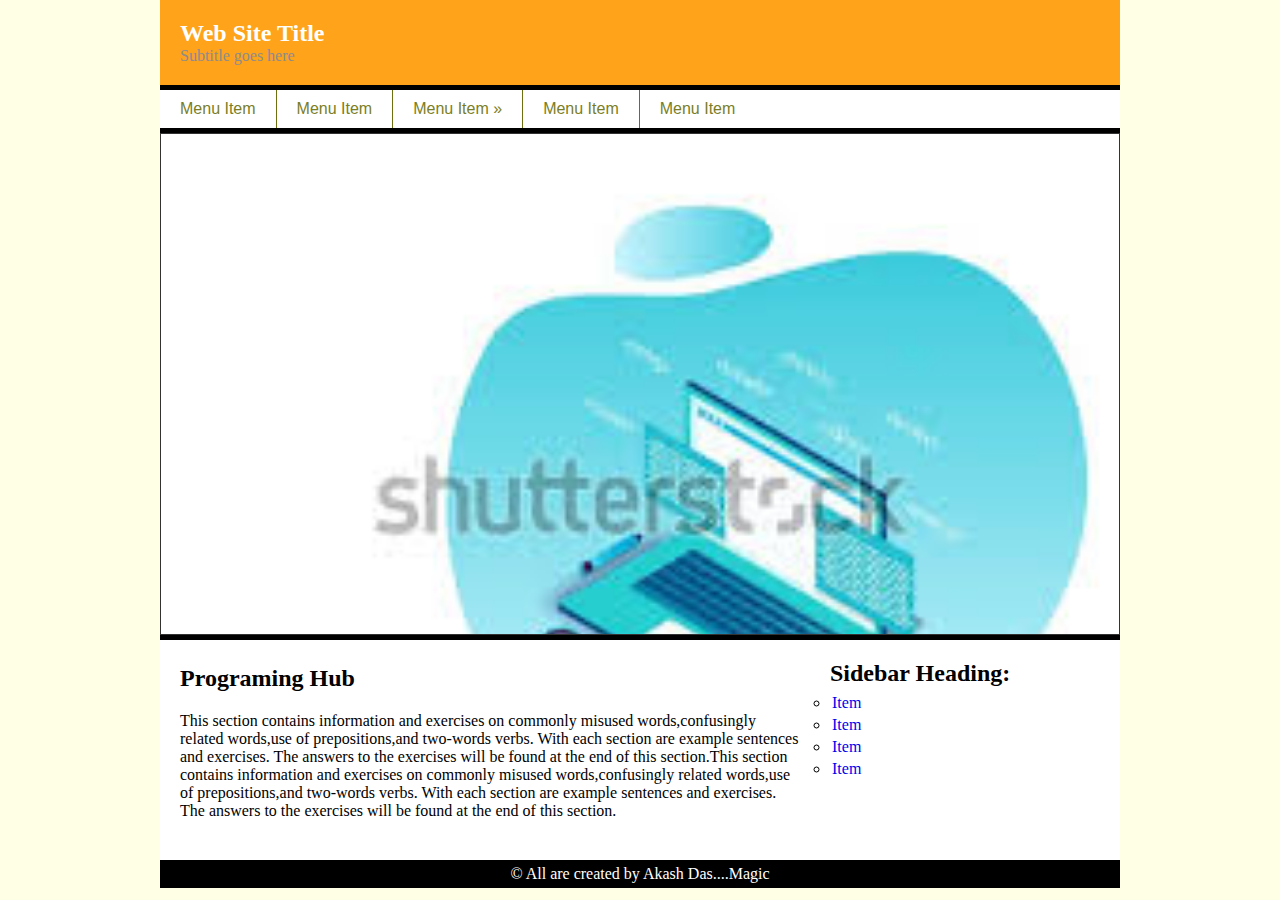
<file: First website.html>
<!DOCTYPE html>
	<html>
			<head>
				<!-- Developer Akash das -->
				<meta charset="utf-8">
				<title>My first website</title>

			    <link rel="stylesheet" href="themes/default/default.css" type="text/css" media="screen" />
			    <link rel="stylesheet" href="themes/light/light.css" type="text/css" media="screen" />
			    <link rel="stylesheet" href="themes/dark/dark.css" type="text/css" media="screen" />
			    <link rel="stylesheet" href="themes/bar/bar.css" type="text/css" media="screen" />
			    <link rel="stylesheet" href="nivo-slider.css" type="text/css" media="screen" />

				<link rel="stylesheet" href="Style.css" type="text/css"/>
			</head>
			
			<body>
				<div id="wrapper">
					<header>
						<div id="header">
							<h2>Web Site Title</h2>
							<p>Subtitle goes here</p>
						</div>
					</header>

					<nav>
						<div id="nav">
							<ul>
								<li><a href=" ">Menu Item</a></li>
								<li><a href=" ">Menu Item</a></li>
								<li><a href=" ">Menu Item &raquo</a>
									<ul>
										<li><a href=" ">Dropdron menu</a></li>
										<li><a href=" ">Dropdron menu</a></li>
										<li><a href=" ">Dropdron menu</a>
											<ul>
												<li><a href=" ">Sub Drepdoron Menu</a></li>
												<li><a href=" ">Sub Drepdoron Menu</a></li>
												<li><a href=" ">Sub Drepdoron Menu</a></li>
											</ul>
										</li>
										<li><a href=" ">Dropdron menu</a></li>
									</ul>
								</li>
								<li><a href=" ">Menu Item</a></li>
								<li><a href=" ">Menu Item</a></li>						
							</ul>
						</div>
					</nav>

					<section>
						<div id="img">
							
							<div class="slider-wrapper theme-bar">
				            <div id="slider" class="nivoSlider">
				                <img src="img/images.jfif"/>
				                <img src="img/index.jfif"/>
				                <img src="img/photo-1534337621606-e3df5ee0e97f.webp"/>
				                <img src="img/images.png"/>
				            </div>
				            <div id="htmlcaption" class="nivo-html-caption">
				                <strong>This</strong> is an example of a <em>HTML</em> caption with <a href="#">a link</a>. 
				            </div>
				            </div>

						</div>
					</section>

					<div id="content_wrapper">
						<div id="main_content">
							<article>
								<h2>Programing Hub</h2>
								<p>This section contains information and exercises on commonly misused words,confusingly related words,use of prepositions,and two-words verbs. With each section are example sentences and exercises. The answers to the exercises will be found at the end of this section.This section contains information and exercises on commonly misused words,confusingly related words,use of prepositions,and two-words verbs. With each section are example sentences and exercises. The answers to the exercises will be found at the end of this section.</p>	
							</article>					
						</div>
						<div id="sidebar">
							<aside>
								<h2>Sidebar Heading:</h2>
								<ul>
									<li><a href=" ">Item</a></li>
									<li><a href=" ">Item</a></li>
									<li><a href=" ">Item</a></li>
									<li><a href=" ">Item</a></li>
								</ul>
							</aside>
						</div>
					</div>

					<footer>
						<div id="footer">
							<p>&copy; All are created by Akash Das....Magic</p>
						</div>
					</footer>
				</div>

				<script type="text/javascript" src="js/jquery-1.9.0.min.js"></script>
			    <script type="text/javascript" src="js/jquery.nivo.slider.js"></script>
			    <script type="text/javascript">
			    $(window).load(function() {
			        $('#slider').nivoSlider();
			    });
			    </script>
			
			</body>
	</html>
</file>
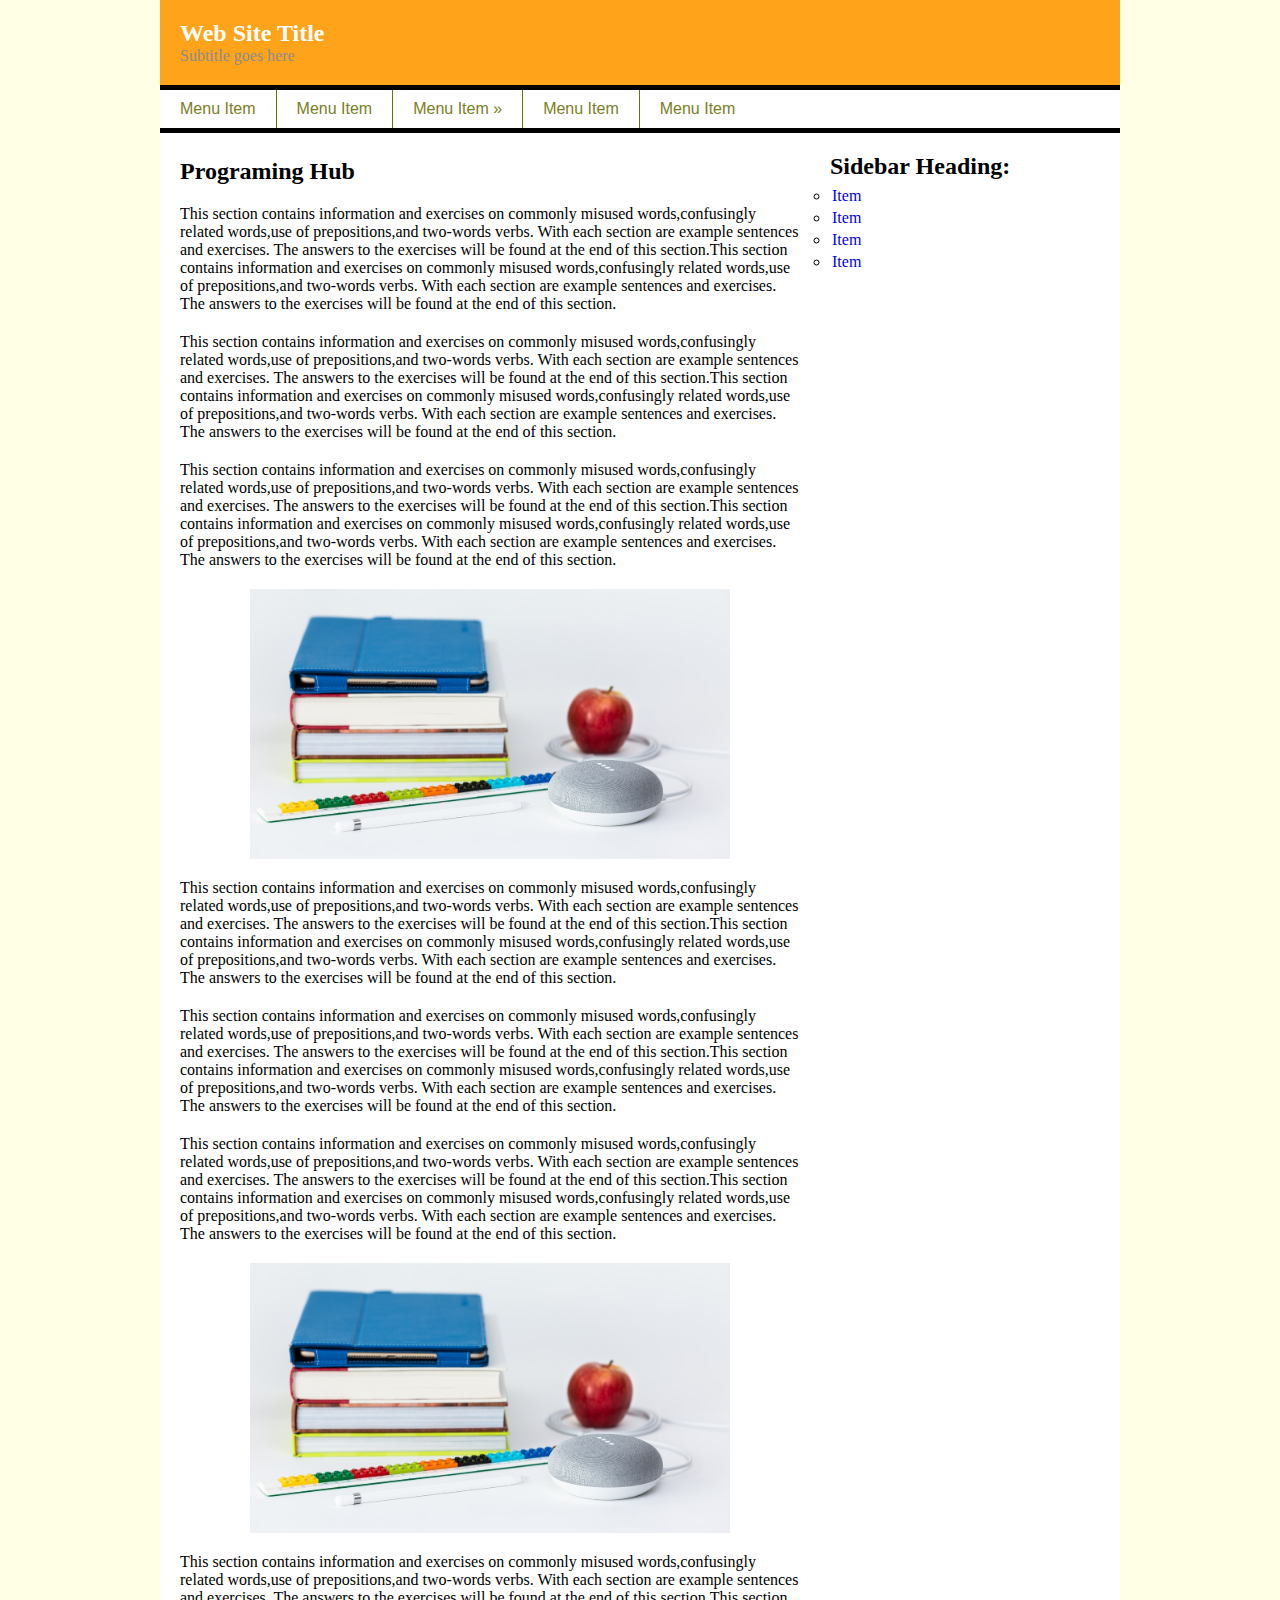
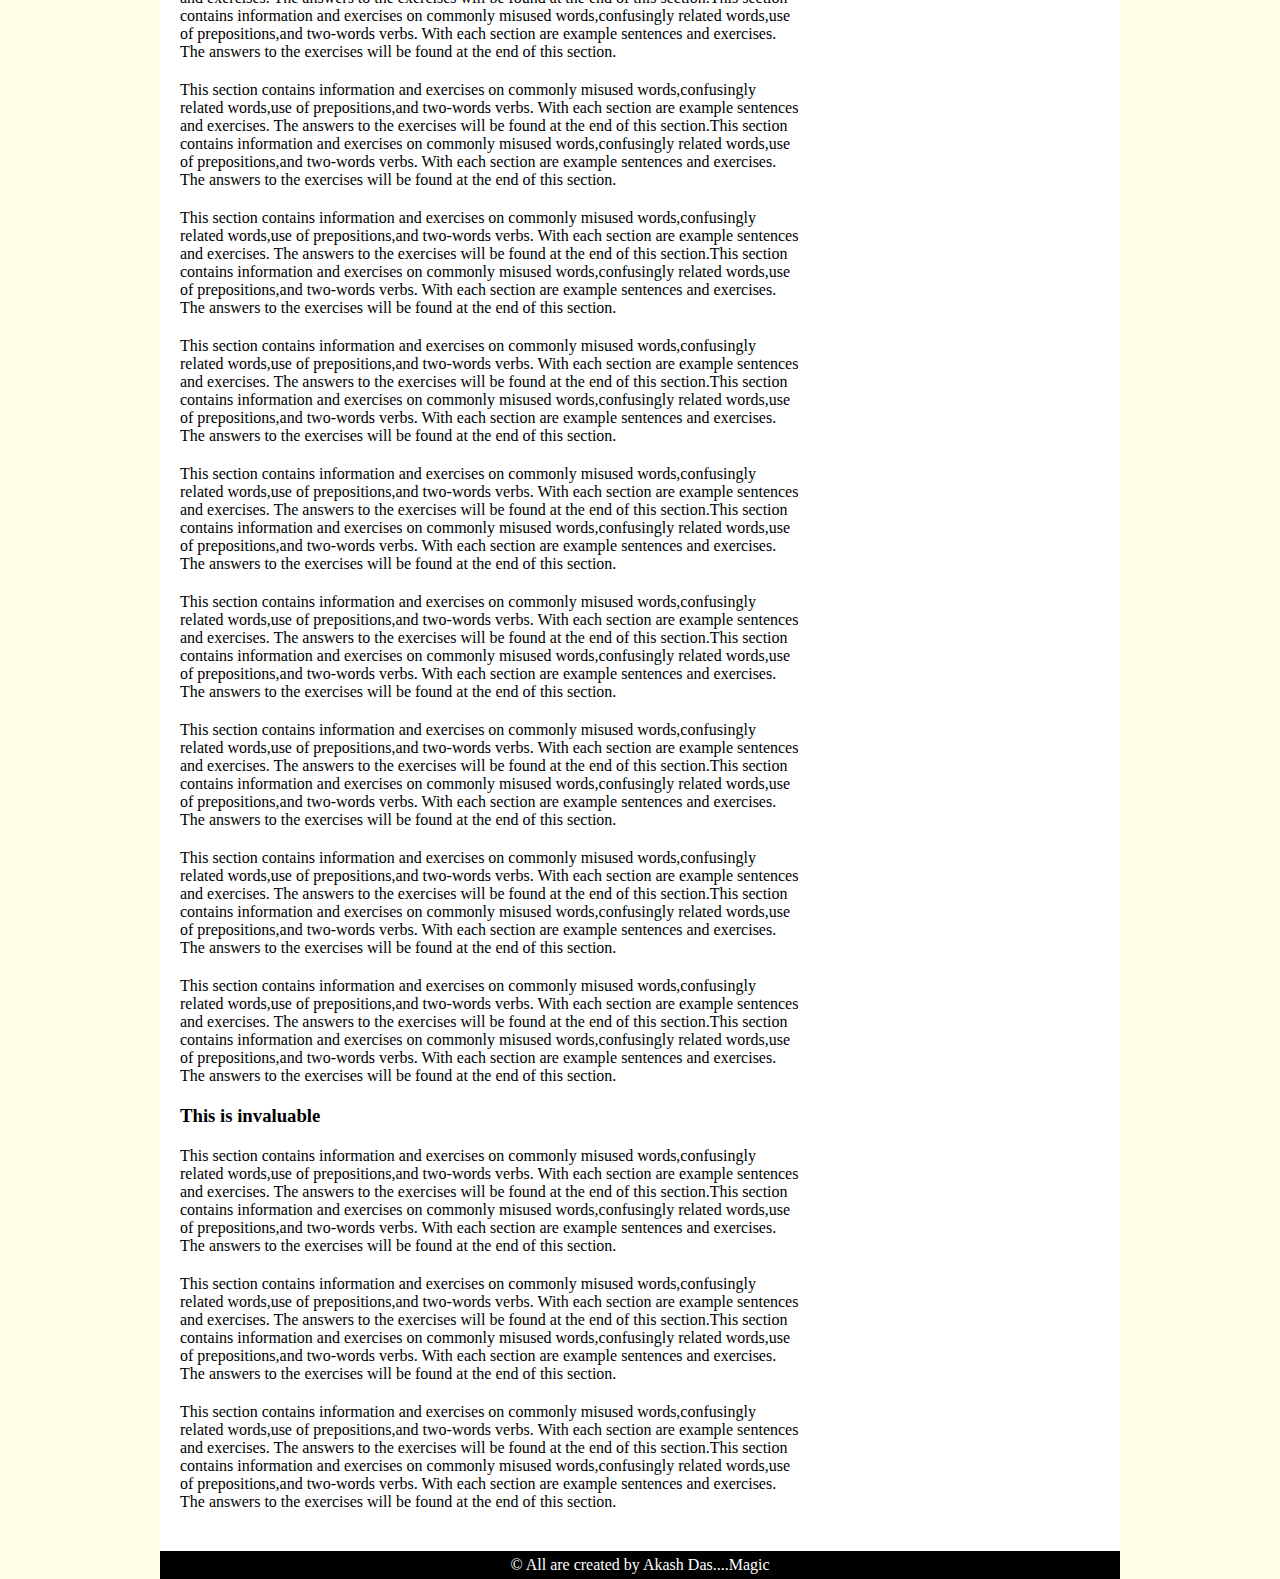
<file: insert.html>
<!DOCTYPE html>
	<html>
			<head>
				<!-- Developer Akash das -->
				<meta charset="utf-8">
				<title>My first swebsite</title>

				<link rel="stylesheet" href="insert.css" type="text/css"/>
			</head>
			
			<body>
				<div id="wrapper">
					<header>
						<div id="header">
							<h2>Web Site Title</h2>
							<p>Subtitle goes here</p>
						</div>
					</header>

					<nav>
						<div id="nav">
							<ul>
								<li><a href=" ">Menu Item</a></li>
								<li><a href=" ">Menu Item</a></li>
								<li><a href=" ">Menu Item &raquo</a>
									<ul>
										<li><a href=" ">Dropdron menu</a></li>
										<li><a href=" ">Dropdron menu</a></li>
										<li><a href=" ">Dropdron menu</a>
											<ul>
												<li><a href=" ">Sub Drepdoron Menu</a></li>
												<li><a href=" ">Sub Drepdoron Menu</a></li>
												<li><a href=" ">Sub Drepdoron Menu</a></li>
											</ul>
										</li>
										<li><a href=" ">Dropdron menu</a></li>
									</ul>
								</li>
								<li><a href=" ">Menu Item</a></li>
								<li><a href=" ">Menu Item</a></li>						
							</ul>
						</div>
					</nav>

					<div id="content_wrapper">
						<div id="main_content">
							<article>
								<h2>Programing Hub</h2>
								<p>This section contains information and exercises on commonly misused words,confusingly related words,use of prepositions,and two-words verbs. With each section are example sentences and exercises. The answers to the exercises will be found at the end of this section.This section contains information and exercises on commonly misused words,confusingly related words,use of prepositions,and two-words verbs. With each section are example sentences and exercises. The answers to the exercises will be found at the end of this section.</p><p>This section contains information and exercises on commonly misused words,confusingly related words,use of prepositions,and two-words verbs. With each section are example sentences and exercises. The answers to the exercises will be found at the end of this section.This section contains information and exercises on commonly misused words,confusingly related words,use of prepositions,and two-words verbs. With each section are example sentences and exercises. The answers to the exercises will be found at the end of this section.</p><p>This section contains information and exercises on commonly misused words,confusingly related words,use of prepositions,and two-words verbs. With each section are example sentences and exercises. The answers to the exercises will be found at the end of this section.This section contains information and exercises on commonly misused words,confusingly related words,use of prepositions,and two-words verbs. With each section are example sentences and exercises. The answers to the exercises will be found at the end of this section.</p>
								<img src="img/photo-1534337621606-e3df5ee0e97f.webp"/>
								<p>This section contains information and exercises on commonly misused words,confusingly related words,use of prepositions,and two-words verbs. With each section are example sentences and exercises. The answers to the exercises will be found at the end of this section.This section contains information and exercises on commonly misused words,confusingly related words,use of prepositions,and two-words verbs. With each section are example sentences and exercises. The answers to the exercises will be found at the end of this section.</p><p>This section contains information and exercises on commonly misused words,confusingly related words,use of prepositions,and two-words verbs. With each section are example sentences and exercises. The answers to the exercises will be found at the end of this section.This section contains information and exercises on commonly misused words,confusingly related words,use of prepositions,and two-words verbs. With each section are example sentences and exercises. The answers to the exercises will be found at the end of this section.</p><p>This section contains information and exercises on commonly misused words,confusingly related words,use of prepositions,and two-words verbs. With each section are example sentences and exercises. The answers to the exercises will be found at the end of this section.This section contains information and exercises on commonly misused words,confusingly related words,use of prepositions,and two-words verbs. With each section are example sentences and exercises. The answers to the exercises will be found at the end of this section.</p>
								<img src="img/photo-1534337621606-e3df5ee0e97f.webp"/>
								<p>This section contains information and exercises on commonly misused words,confusingly related words,use of prepositions,and two-words verbs. With each section are example sentences and exercises. The answers to the exercises will be found at the end of this section.This section contains information and exercises on commonly misused words,confusingly related words,use of prepositions,and two-words verbs. With each section are example sentences and exercises. The answers to the exercises will be found at the end of this section.</p><p>This section contains information and exercises on commonly misused words,confusingly related words,use of prepositions,and two-words verbs. With each section are example sentences and exercises. The answers to the exercises will be found at the end of this section.This section contains information and exercises on commonly misused words,confusingly related words,use of prepositions,and two-words verbs. With each section are example sentences and exercises. The answers to the exercises will be found at the end of this section.</p><p>This section contains information and exercises on commonly misused words,confusingly related words,use of prepositions,and two-words verbs. With each section are example sentences and exercises. The answers to the exercises will be found at the end of this section.This section contains information and exercises on commonly misused words,confusingly related words,use of prepositions,and two-words verbs. With each section are example sentences and exercises. The answers to the exercises will be found at the end of this section.</p><p>This section contains information and exercises on commonly misused words,confusingly related words,use of prepositions,and two-words verbs. With each section are example sentences and exercises. The answers to the exercises will be found at the end of this section.This section contains information and exercises on commonly misused words,confusingly related words,use of prepositions,and two-words verbs. With each section are example sentences and exercises. The answers to the exercises will be found at the end of this section.</p><p>This section contains information and exercises on commonly misused words,confusingly related words,use of prepositions,and two-words verbs. With each section are example sentences and exercises. The answers to the exercises will be found at the end of this section.This section contains information and exercises on commonly misused words,confusingly related words,use of prepositions,and two-words verbs. With each section are example sentences and exercises. The answers to the exercises will be found at the end of this section.</p><p>This section contains information and exercises on commonly misused words,confusingly related words,use of prepositions,and two-words verbs. With each section are example sentences and exercises. The answers to the exercises will be found at the end of this section.This section contains information and exercises on commonly misused words,confusingly related words,use of prepositions,and two-words verbs. With each section are example sentences and exercises. The answers to the exercises will be found at the end of this section.</p><p>This section contains information and exercises on commonly misused words,confusingly related words,use of prepositions,and two-words verbs. With each section are example sentences and exercises. The answers to the exercises will be found at the end of this section.This section contains information and exercises on commonly misused words,confusingly related words,use of prepositions,and two-words verbs. With each section are example sentences and exercises. The answers to the exercises will be found at the end of this section.</p><p>This section contains information and exercises on commonly misused words,confusingly related words,use of prepositions,and two-words verbs. With each section are example sentences and exercises. The answers to the exercises will be found at the end of this section.This section contains information and exercises on commonly misused words,confusingly related words,use of prepositions,and two-words verbs. With each section are example sentences and exercises. The answers to the exercises will be found at the end of this section.</p><p>This section contains information and exercises on commonly misused words,confusingly related words,use of prepositions,and two-words verbs. With each section are example sentences and exercises. The answers to the exercises will be found at the end of this section.This section contains information and exercises on commonly misused words,confusingly related words,use of prepositions,and two-words verbs. With each section are example sentences and exercises. The answers to the exercises will be found at the end of this section.</p>
								<h3>This is invaluable</h3>
								<p>This section contains information and exercises on commonly misused words,confusingly related words,use of prepositions,and two-words verbs. With each section are example sentences and exercises. The answers to the exercises will be found at the end of this section.This section contains information and exercises on commonly misused words,confusingly related words,use of prepositions,and two-words verbs. With each section are example sentences and exercises. The answers to the exercises will be found at the end of this section.</p><p>This section contains information and exercises on commonly misused words,confusingly related words,use of prepositions,and two-words verbs. With each section are example sentences and exercises. The answers to the exercises will be found at the end of this section.This section contains information and exercises on commonly misused words,confusingly related words,use of prepositions,and two-words verbs. With each section are example sentences and exercises. The answers to the exercises will be found at the end of this section.</p><p>This section contains information and exercises on commonly misused words,confusingly related words,use of prepositions,and two-words verbs. With each section are example sentences and exercises. The answers to the exercises will be found at the end of this section.This section contains information and exercises on commonly misused words,confusingly related words,use of prepositions,and two-words verbs. With each section are example sentences and exercises. The answers to the exercises will be found at the end of this section.</p>
							</article>					
						</div>
						<div id="sidebar">
							<aside>
								<h2>Sidebar Heading:</h2>
								<ul>
									<li><a href=" ">Item</a></li>
									<li><a href=" ">Item</a></li>
									<li><a href=" ">Item</a></li>
									<li><a href=" ">Item</a></li>
								</ul>
							</aside>
						</div>
					</div>

					<footer>
						<div id="footer">
							<p>&copy; All are created by Akash Das....Magic</p>
						</div>
					</footer>
				</div>
			
			</body>
	</html>
</file>
<file: themes/default/default.css>
/*
Skin Name: Nivo Slider Default Theme
Skin URI: http://nivo.dev7studios.com
Description: The default skin for the Nivo Slider.
Version: 1.3
Author: Gilbert Pellegrom
Author URI: http://dev7studios.com
Supports Thumbs: true
*/

.theme-default .nivoSlider {
	position:relative;
	background:#fff url(loading.gif) no-repeat 50% 50%;
    margin-bottom:10px;
    -webkit-box-shadow: 0px 1px 5px 0px #4a4a4a;
    -moz-box-shadow: 0px 1px 5px 0px #4a4a4a;
    box-shadow: 0px 1px 5px 0px #4a4a4a;
}
.theme-default .nivoSlider img {
	position:absolute;
	top:0px;
	left:0px;
	display:none;
}
.theme-default .nivoSlider a {
	border:0;
	display:block;
}

.theme-default .nivo-controlNav {
	text-align: center;
	padding: 20px 0;
}
.theme-default .nivo-controlNav a {
	display:inline-block;
	width:22px;
	height:22px;
	background:url(bullets.png) no-repeat;
	text-indent:-9999px;
	border:0;
	margin: 0 2px;
}
.theme-default .nivo-controlNav a.active {
	background-position:0 -22px;
}

.theme-default .nivo-directionNav a {
	display:block;
	width:30px;
	height:30px;
	background:url(arrows.png) no-repeat;
	text-indent:-9999px;
	border:0;
	opacity: 0;
	-webkit-transition: all 200ms ease-in-out;
    -moz-transition: all 200ms ease-in-out;
    -o-transition: all 200ms ease-in-out;
    transition: all 200ms ease-in-out;
}
.theme-default:hover .nivo-directionNav a { opacity: 1; }
.theme-default a.nivo-nextNav {
	background-position:-30px 0;
	right:15px;
}
.theme-default a.nivo-prevNav {
	left:15px;
}

.theme-default .nivo-caption {
    font-family: Helvetica, Arial, sans-serif;
}
.theme-default .nivo-caption a {
    color:#fff;
    border-bottom:1px dotted #fff;
}
.theme-default .nivo-caption a:hover {
    color:#fff;
}

.theme-default .nivo-controlNav.nivo-thumbs-enabled {
	width: 100%;
}
.theme-default .nivo-controlNav.nivo-thumbs-enabled a {
	width: auto;
	height: auto;
	background: none;
	margin-bottom: 5px;
}
.theme-default .nivo-controlNav.nivo-thumbs-enabled img {
	display: block;
	width: 120px;
	height: auto;
}
</file>
<file: themes/light/light.css>
/*
Skin Name: Nivo Slider Light Theme
Skin URI: http://nivo.dev7studios.com
Description: A light skin for the Nivo Slider.
Version: 1.0
Author: Gilbert Pellegrom
Author URI: http://dev7studios.com
Supports Thumbs: true
*/

.theme-light.slider-wrapper {
    background: #fff;
    padding: 10px;
}
.theme-light .nivoSlider {
	position:relative;
	background:#fff url(loading.gif) no-repeat 50% 50%;
    margin-bottom:10px;
    overflow: visible;
}
.theme-light .nivoSlider img {
	position:absolute;
	top:0px;
	left:0px;
	display:none;
}
.theme-light .nivoSlider a {
	border:0;
	display:block;
}

.theme-light .nivo-controlNav {
	text-align: left;
	padding: 0;
	position: relative;
	z-index: 10;
}
.theme-light .nivo-controlNav a {
	display:inline-block;
	width:10px;
	height:10px;
	background:url(bullets.png) no-repeat;
	text-indent:-9999px;
	border:0;
	margin: 0 2px;
}
.theme-light .nivo-controlNav a.active {
	background-position:0 100%;
}

.theme-light .nivo-directionNav a {
	display:block;
	width:30px;
	height:30px;
	background: url(arrows.png) no-repeat;
	text-indent:-9999px;
	border:0;
	top: auto;
	bottom: -36px;
	z-index: 11;
}
.theme-light .nivo-directionNav a:hover {
    background-color: #eee;
    -webkit-border-radius: 2px;
    -moz-border-radius: 2px;
    border-radius: 2px;
}
.theme-light a.nivo-nextNav {
	background-position:160% 50%;
	right:0px;
}
.theme-light a.nivo-prevNav {
    background-position:-60% 50%;
    left: auto;
	right: 35px;
}

.theme-light .nivo-caption {
    font-family: Helvetica, Arial, sans-serif;
}
.theme-light .nivo-caption a {
    color:#fff;
    border-bottom:1px dotted #fff;
}
.theme-light .nivo-caption a:hover {
    color:#fff;
}

.theme-light .nivo-controlNav.nivo-thumbs-enabled {
	width: 80%;
}
.theme-light .nivo-controlNav.nivo-thumbs-enabled a {
	width: auto;
	height: auto;
	background: none;
	margin-bottom: 5px;
}
.theme-light .nivo-controlNav.nivo-thumbs-enabled img {
	display: block;
	width: 120px;
	height: auto;
}
</file>
<file: themes/dark/dark.css>
/*
Skin Name: Nivo Slider Dark Theme
Skin URI: http://nivo.dev7studios.com
Description: A dark skin for the Nivo Slider.
Version: 1.0
Author: Gilbert Pellegrom
Author URI: http://dev7studios.com
Supports Thumbs: true
*/

.theme-dark.slider-wrapper {
    background: #222;
    padding: 10px;
}
.theme-dark .nivoSlider {
	position:relative;
	background:#fff url(loading.gif) no-repeat 50% 50%;
    margin-bottom:10px;
    overflow: visible;
}
.theme-dark .nivoSlider img {
	position:absolute;
	top:0px;
	left:0px;
	display:none;
}
.theme-dark .nivoSlider a {
	border:0;
	display:block;
}

.theme-dark .nivo-controlNav {
	text-align: left;
	padding: 0;
	position: relative;
	z-index: 10;
}
.theme-dark .nivo-controlNav a {
	display:inline-block;
	width:10px;
	height:10px;
	background:url(bullets.png) no-repeat 0 2px;
	text-indent:-9999px;
	border:0;
	margin: 0 2px;
}
.theme-dark .nivo-controlNav a.active {
	background-position:0 100%;
}

.theme-dark .nivo-directionNav a {
	display:block;
	width:30px;
	height:30px;
	background: url(arrows.png) no-repeat;
	text-indent:-9999px;
	border:0;
	top: auto;
	bottom: -36px;
	z-index: 11;
}
.theme-dark .nivo-directionNav a:hover {
    background-color: #333;
    -webkit-border-radius: 2px;
    -moz-border-radius: 2px;
    border-radius: 2px;
}
.theme-dark a.nivo-nextNav {
	background-position:-16px 50%;
	right:0px;
}
.theme-dark a.nivo-prevNav {
    background-position:11px 50%;
    left: auto;
	right: 35px;
}

.theme-dark .nivo-caption {
    font-family: Helvetica, Arial, sans-serif;
}
.theme-dark .nivo-caption a {
    color:#fff;
    border-bottom:1px dotted #fff;
}
.theme-dark .nivo-caption a:hover {
    color:#fff;
}

.theme-dark .nivo-controlNav.nivo-thumbs-enabled {
	width: 80%;
}
.theme-dark .nivo-controlNav.nivo-thumbs-enabled a {
	width: auto;
	height: auto;
	background: none;
	margin-bottom: 5px;
}
.theme-dark .nivo-controlNav.nivo-thumbs-enabled img {
	display: block;
	width: 120px;
	height: auto;
}
</file>
<file: themes/bar/bar.css>
/*
Skin Name: Nivo Slider Bar Theme
Skin URI: http://nivo.dev7studios.com
Description: The bottom bar skin for the Nivo Slider.
Version: 1.0
Author: Gilbert Pellegrom
Author URI: http://dev7studios.com
Supports Thumbs: false
*/

.theme-bar.slider-wrapper {
    position: relative;
    border: 1px solid #333;
    overflow: hidden;
}
.theme-bar .nivoSlider {
	position:relative;
	background:#fff url(loading.gif) no-repeat 50% 50%;
}
.theme-bar .nivoSlider img {
	position:absolute;
	top:0px;
	left:0px;
	display:none;
}
.theme-bar .nivoSlider a {
	border:0;
	display:block;
}

.theme-bar .nivo-controlNav {
    position: absolute;
    left: 0;
    bottom: -41px;
    z-index: 10;
    width: 100%;
    height: 30px;
	text-align: center;
	padding: 5px 0;
	border-top: 1px solid #333;
	background: #333;
    background: -moz-linear-gradient(top,  #565656 0%, #333333 100%); /* FF3.6+ */
    background: -webkit-gradient(linear, left top, left bottom, color-stop(0%,#565656), color-stop(100%,#333333)); /* Chrome,Safari4+ */
    background: -webkit-linear-gradient(top,  #565656 0%,#333333 100%); /* Chrome10+,Safari5.1+ */
    background: -o-linear-gradient(top,  #565656 0%,#333333 100%); /* Opera 11.10+ */
    background: -ms-linear-gradient(top,  #565656 0%,#333333 100%); /* IE10+ */
    background: linear-gradient(to bottom,  #565656 0%,#333333 100%); /* W3C */
    filter: progid:DXImageTransform.Microsoft.gradient( startColorstr='#565656', endColorstr='#333333',GradientType=0 ); /* IE6-9 */
    opacity: 0.5;
    -webkit-transition: all 200ms ease-in-out;
    -moz-transition: all 200ms ease-in-out;
    -o-transition: all 200ms ease-in-out;
    transition: all 200ms ease-in-out;
}
.theme-bar:hover .nivo-controlNav {
    bottom: 0;
    opacity: 1;
}
.theme-bar .nivo-controlNav a {
	display:inline-block;
	width:22px;
	height:22px;
	background:url(bullets.png) no-repeat;
	text-indent:-9999px;
	border:0;
	margin: 5px 2px 0 2px;
}
.theme-bar .nivo-controlNav a.active {
	background-position:0 -22px;
}

.theme-bar .nivo-directionNav a {
	display:block;
	border:0;
	color: #fff;
	text-transform: uppercase;
	top: auto;
	bottom: 10px;
	z-index: 11;
	font-family: "Helvetica Neue", Helvetica, Arial, sans-serif;
	font-size: 13px;
	line-height: 20px;
	opacity: 0.5;
    -webkit-transition: all 200ms ease-in-out;
    -moz-transition: all 200ms ease-in-out;
    -o-transition: all 200ms ease-in-out;
    transition: all 200ms ease-in-out;
}
.theme-bar a.nivo-nextNav { right: -50px; }
.theme-bar a.nivo-prevNav { left: -50px; }
.theme-bar:hover a.nivo-nextNav { 
    right: 15px; 
    opacity: 1;
}
.theme-bar:hover a.nivo-prevNav { 
    left: 15px; 
    opacity: 1;
}
.theme-bar .nivo-directionNav a:hover { color: #ddd; }

.theme-bar .nivo-caption {
    font-family: Helvetica, Arial, sans-serif;
    -webkit-transition: all 200ms ease-in-out;
    -moz-transition: all 200ms ease-in-out;
    -o-transition: all 200ms ease-in-out;
    transition: all 200ms ease-in-out;
}
.theme-bar:hover .nivo-caption {
    bottom: 41px;
}
.theme-bar .nivo-caption a {
    color:#fff;
    border-bottom:1px dotted #fff;
}
.theme-bar .nivo-caption a:hover {
    color:#fff;
}

.theme-bar .nivo-controlNav.nivo-thumbs-enabled {
	width: 100%;
}
.theme-bar .nivo-controlNav.nivo-thumbs-enabled a {
	width: auto;
	height: auto;
	background: none;
	margin-bottom: 5px;
}
.theme-bar .nivo-controlNav.nivo-thumbs-enabled img {
	display: block;
	width: 120px;
	height: auto;
}
</file>
<file: Style.css>
*{margin: 0;padding: 0}
body{
	background-color: #ffffe6; 
}
#wrapper{
	width: 960px;
	margin: 0 auto;
}
#header{
	background-color: #ffa31a;
	padding: 20px;
	border-bottom: 5px solid black;
}
#header h2{
	color: #ffffff;
}
#header p{
	color: #8c8c8c;
}
#nav{
	background-color: white;
	height: 38px;
	border-bottom: 5px solid black;
}
#nav ul{
	background-color: white;
	list-style-type: none;
	z-index: 9999;
}
#nav ul li{
	float: left;
	border-right: 1px solid #6B710E;
	position: relative;
}
#nav ul li:last-child{
	border: none;
}
#nav ul li a{
	text-decoration: none;
	color: #7A7E25;
	display: block;
	padding: 10px 20px;
	font-family: arial;
}
#nav ul li a:hover{
	color: red;
}
#nav ul li ul{
	position: absolute;
	left: -999999px;
	background-color: white;
	width: 200px;
}
#nav ul li:hover ul{
	left: 0;
}
#nav ul li ul li:first-child{
	border-top: 1px solid #6B710E; 
}
#nav ul li ul li{
	float: none;
	border-right: none;
	border-bottom: 1px solid #6B710E;
	position: relative;
}
#nav ul li ul li ul{
	position: absolute;
	left: -999999px;
}
#nav ul li ul li:hover ul{
	left: 200px;
}
#nav ul li ul li ul li{
	border-top: none;
}

#slider{
	height: 500px;
	width: 960px;
}

#content_wrapper{
	background-color: white;
	border-top: 5px solid black;
	padding: 20px;
	overflow: hidden;
} 
#main_content{
	width: 620px;
	margin-right: 30px;
	float: left;
}
#main_content h2{
	margin-bottom: 5px;
	margin-top: 5px;
}
#main_content p{
	margin: 20px 0;
}


#sidebar{
	width: 270px;
	float: left;
	
}
#sidebar ul{
	list-style-type: circle;
}
#sidebar ul li a{
	text-decoration: none;
	padding: 2px;
	display: block;
}
#sidebar h2{
	margin-bottom: 5px;
}
#footer{
	background-color: black;
	text-align: center;
	padding: 5px;
	
}
#footer p{
	color: white;
}
</file>
<file: insert.css>
*{margin: 0;padding: 0}
body{
	background-color: #ffffe6; 
}
#wrapper{
	width: 960px;
	margin: 0 auto;
}
#header{
	background-color: #ffa31a;
	padding: 20px;
	border-bottom: 5px solid black;
}
#header h2{
	color: #ffffff;
}
#header p{
	color: #8c8c8c;
}
#nav{
	background-color: white;
	height: 38px;
	border-bottom: 5px solid black;
}
#nav ul{
	background-color: white;
	list-style-type: none;
	z-index: 9999;
}
#nav ul li{
	float: left;
	border-right: 1px solid #6B710E;
	position: relative;
}
#nav ul li:last-child{
	border: none;
}
#nav ul li a{
	text-decoration: none;
	color: #7A7E25;
	display: block;
	padding: 10px 20px;
	font-family: arial;
}
#nav ul li a:hover{
	color: red;
}
#nav ul li ul{
	position: absolute;
	left: -999999px;
	background-color: white;
	width: 200px;
}
#nav ul li:hover ul{
	left: 0;
}
#nav ul li ul li:first-child{
	border-top: 1px solid #6B710E; 
}
#nav ul li ul li{
	float: none;
	border-right: none;
	border-bottom: 1px solid #6B710E;
	position: relative;
}
#nav ul li ul li ul{
	position: absolute;
	left: -999999px;
}
#nav ul li ul li:hover ul{
	left: 200px;
}
#nav ul li ul li ul li{
	border-top: none;
}

#content_wrapper{
	background-color: white;
	padding: 20px;
	overflow: hidden;
} 
#main_content{
	width: 620px;
	margin-right: 30px;
	float: left;
}
#main_content h2{
	margin-bottom: 5px;
	margin-top: 5px;
}
#main_content p{
	margin: 20px 0;
}
#main_content img{
	width: 480px;
	margin: 0 auto;
	display: block;
}

#sidebar{
	width: 270px;
	float: left;
	
}
#sidebar ul{
	list-style-type: circle;
}
#sidebar ul li a{
	text-decoration: none;
	padding: 2px;
	display: block;
}
#sidebar h2{
	margin-bottom: 5px;
}
#footer{
	background-color: black;
	text-align: center;
	padding: 5px;
	
}
#footer p{
	color: white;
}
</file>
